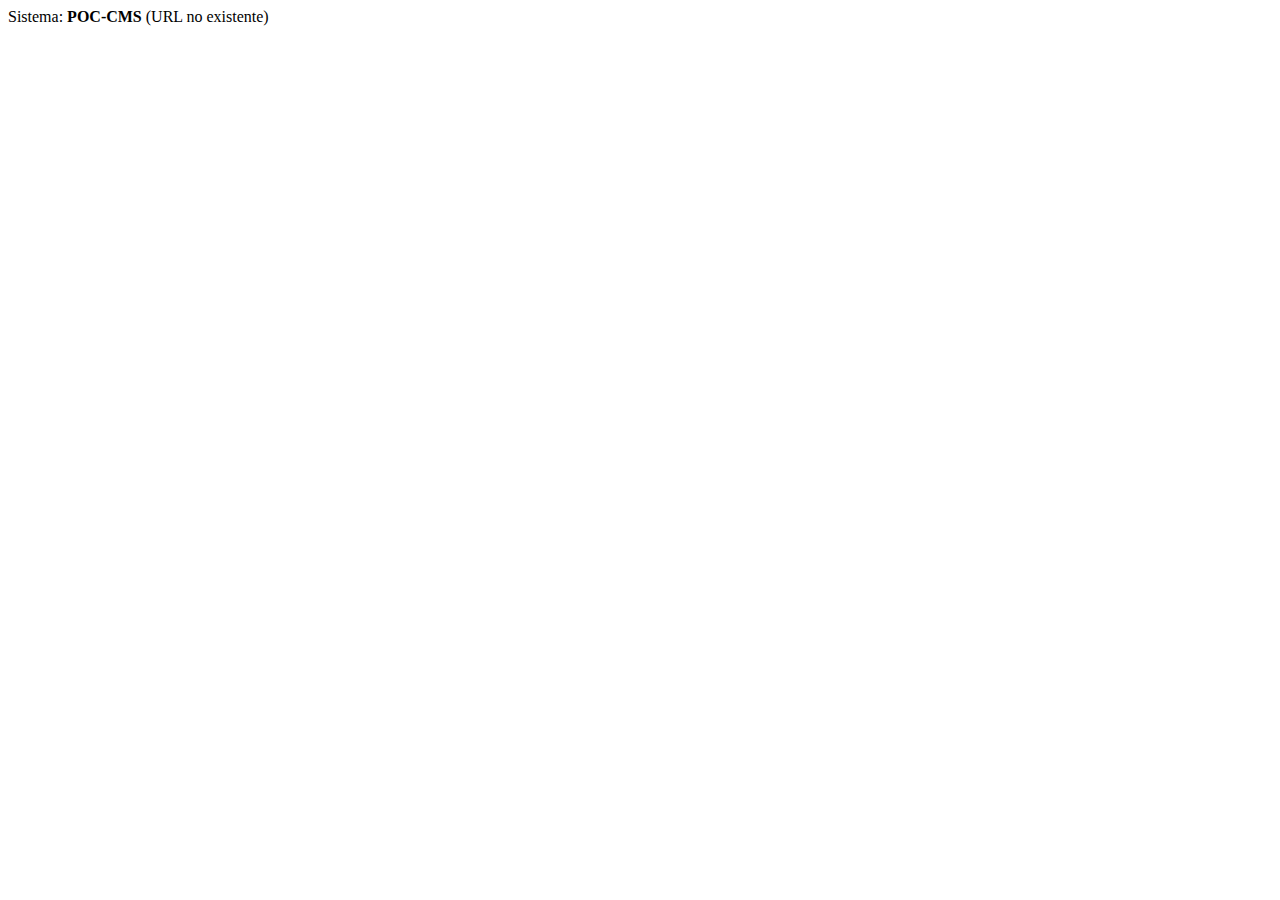
<file: imagenes/index.html>
<!DOCTYPE HTML PUBLIC "-//W3C//DTD HTML 4.01 Transitional//EN" "http://www.w3.org/TR/html4/loose.dtd">
<html>
<head>
<title>POC-CMS (URL no existente)</title>
</head>
<body>
Sistema: <strong>POC-CMS</strong> (URL no existente)
</body>
</html>
</file>
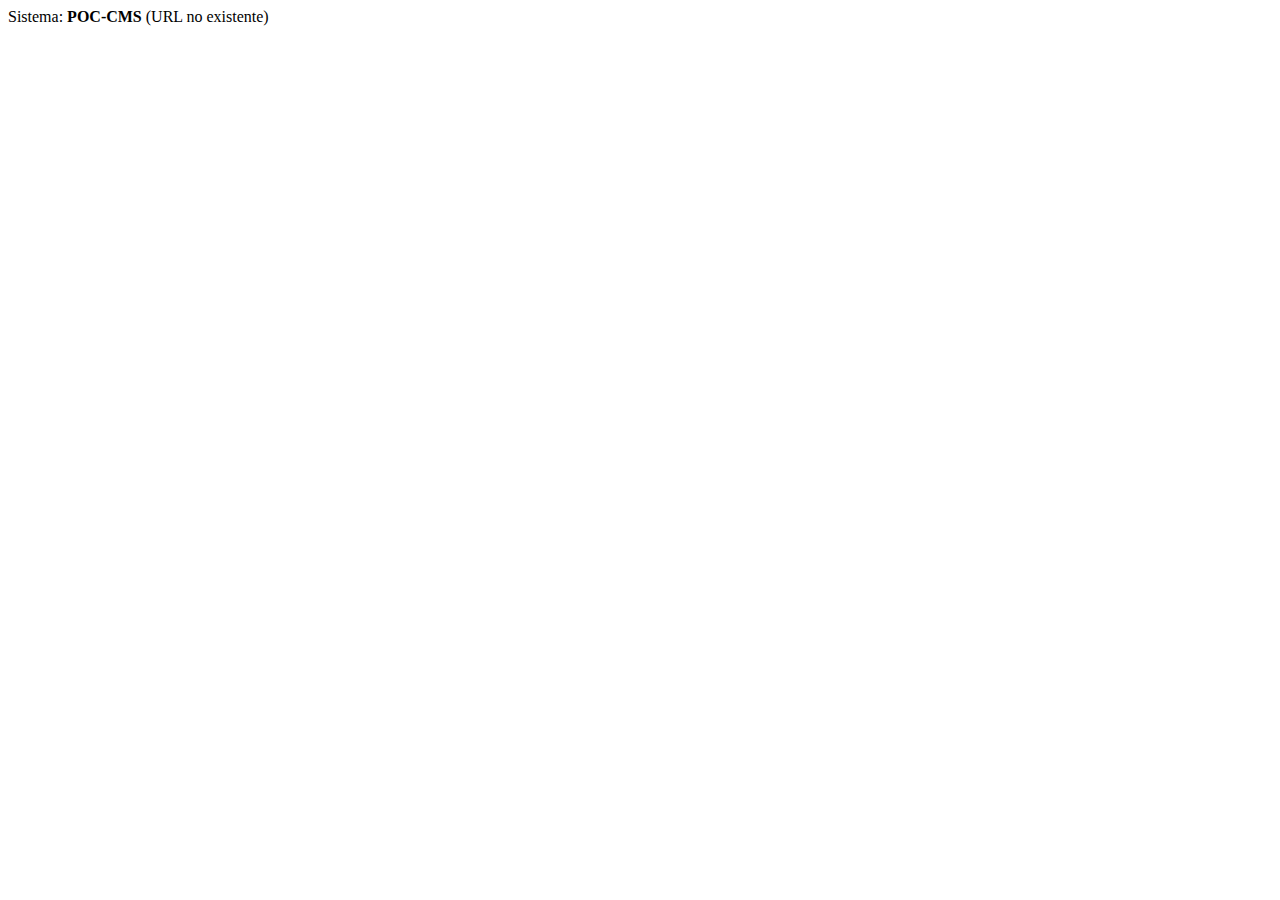
<file: imagenes/noticia/index.html>
<!DOCTYPE HTML PUBLIC "-//W3C//DTD HTML 4.01 Transitional//EN" "http://www.w3.org/TR/html4/loose.dtd">
<html>
<head>
<title>POC-CMS (URL no existente)</title>
</head>
<body>
Sistema: <strong>POC-CMS</strong> (URL no existente)
</body>
</html>
</file>
